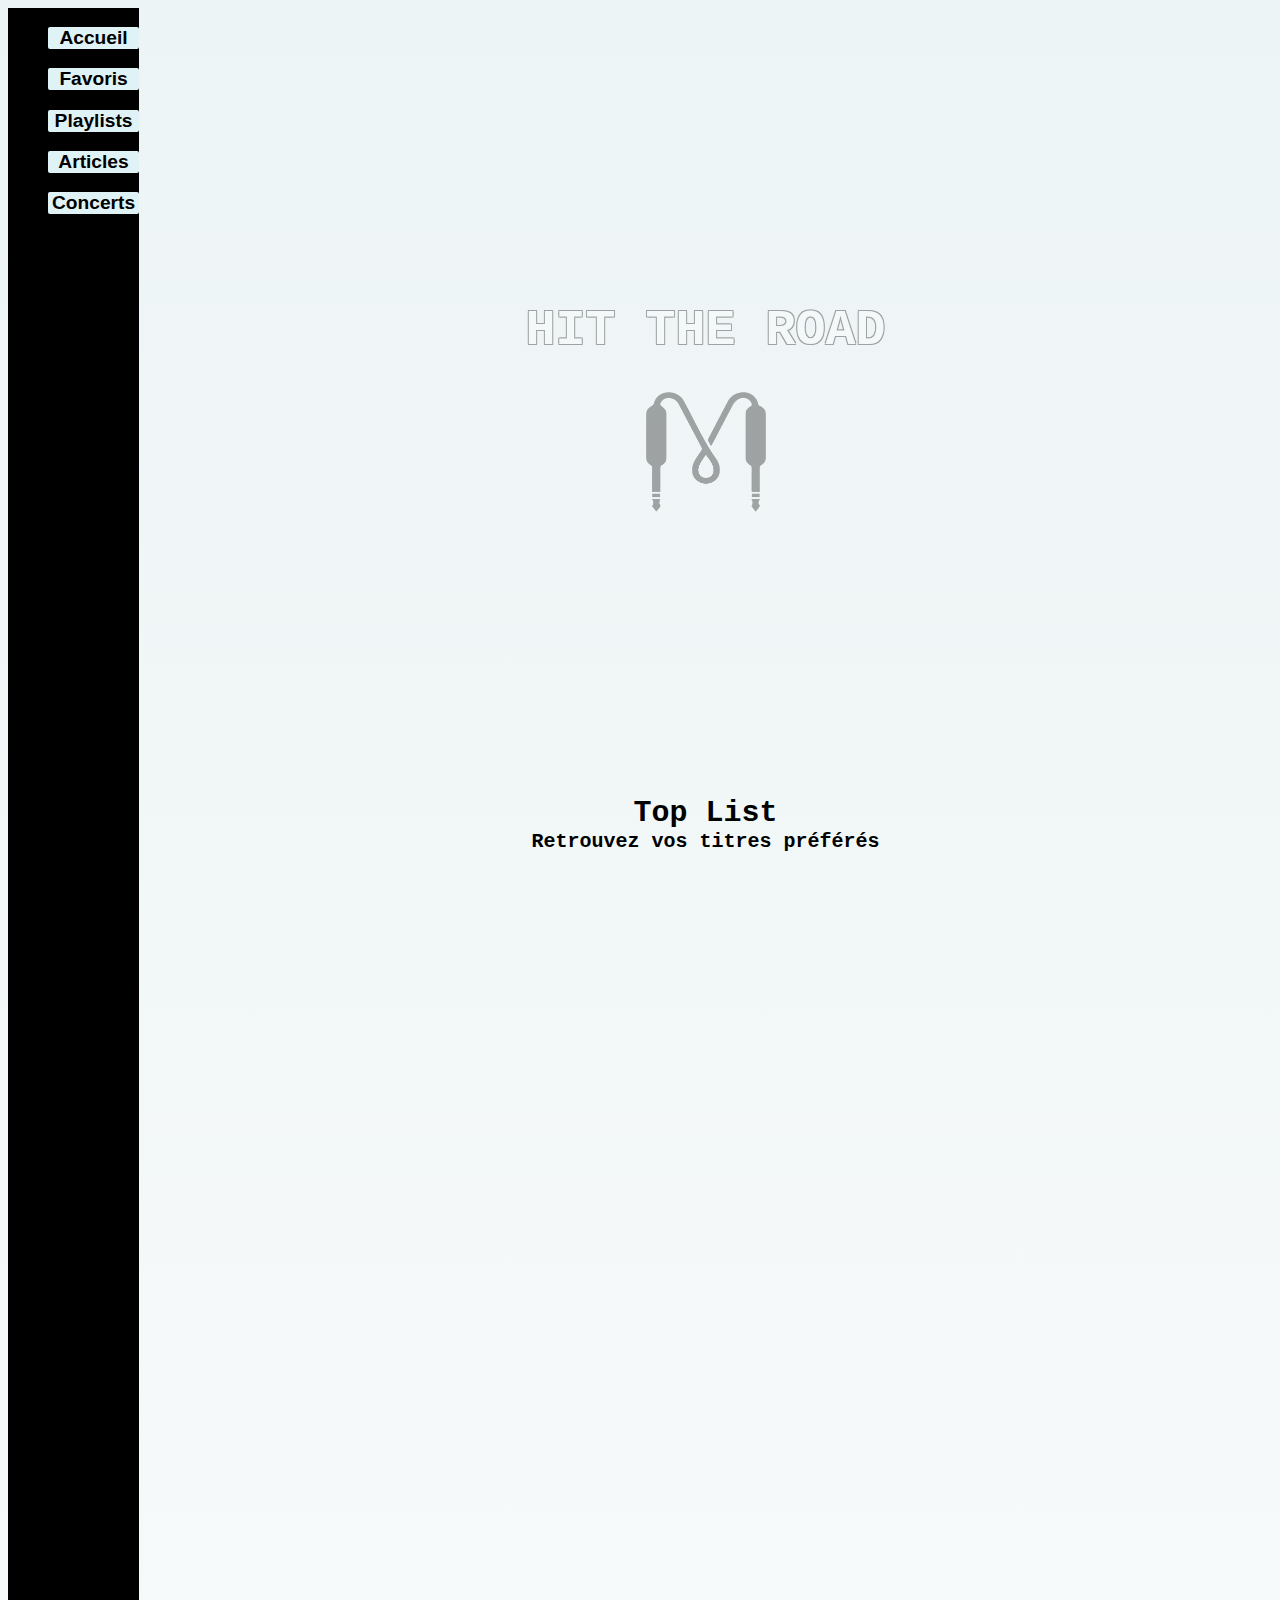
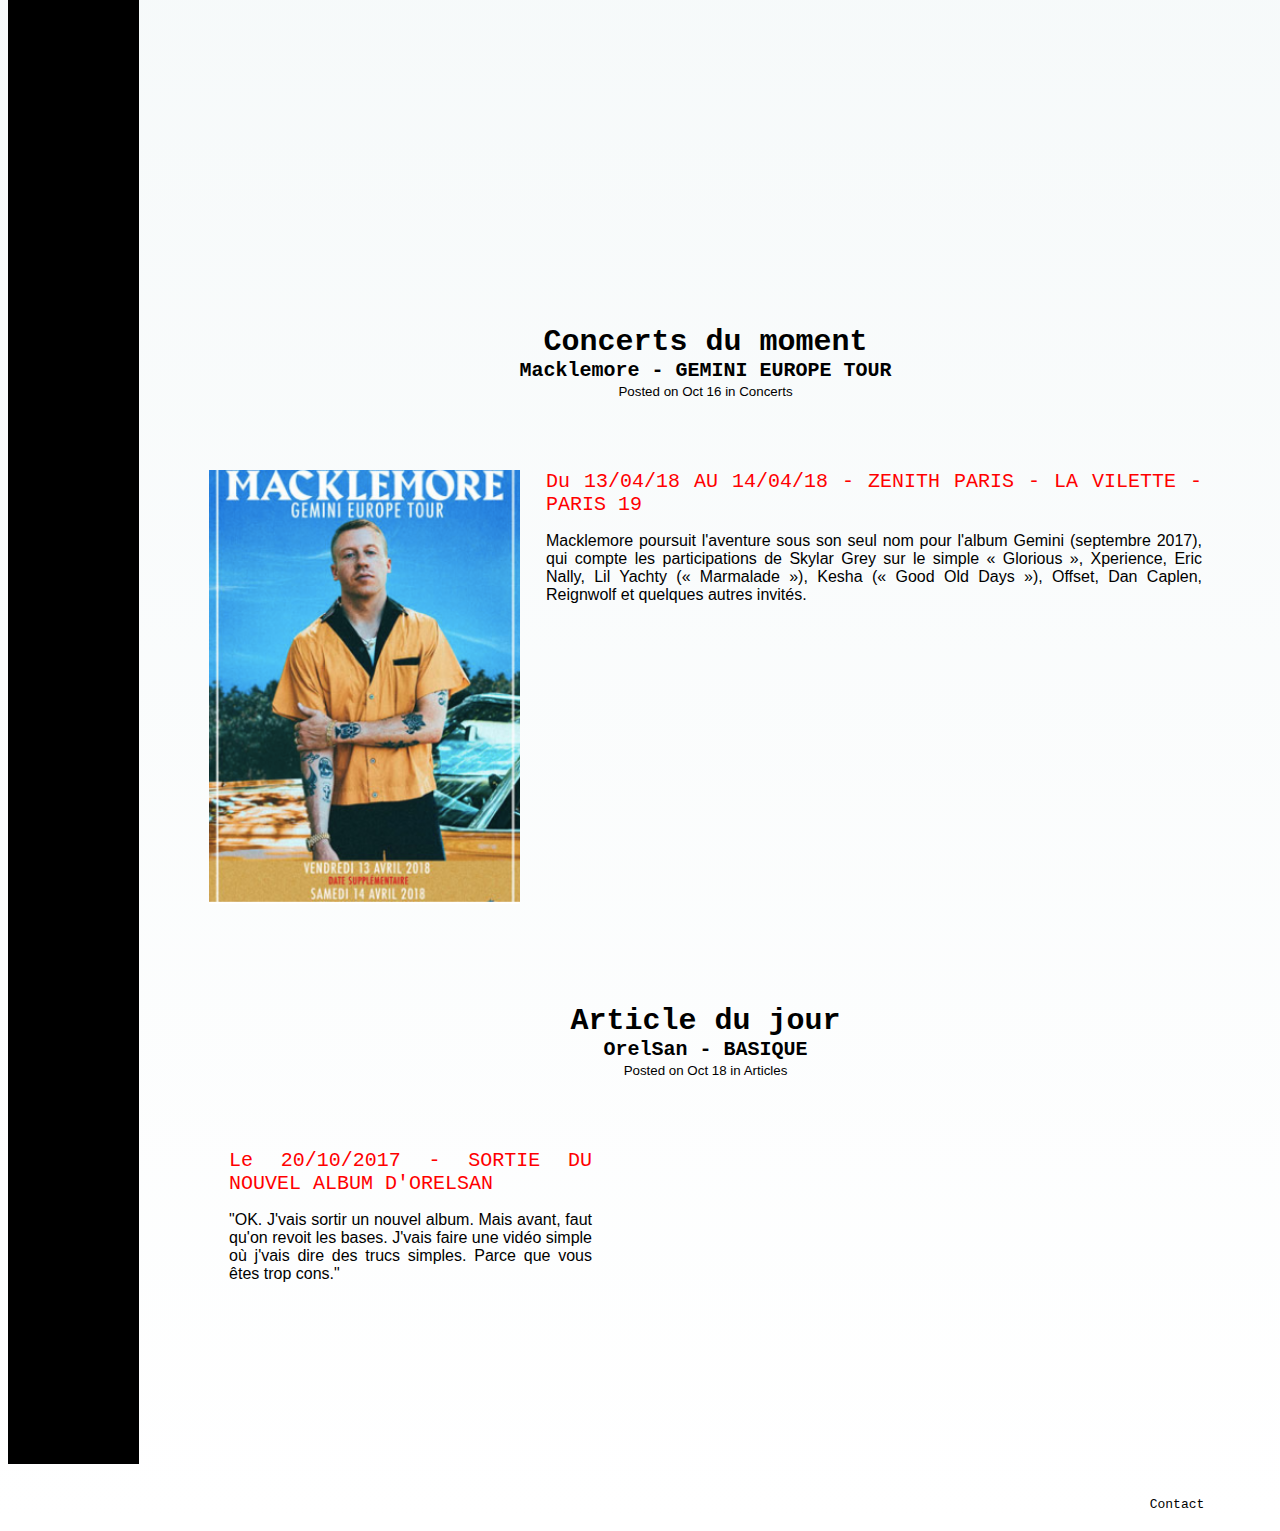
<file: index.html>
<!DOCTYPE html>
<html>



<head>
  <title>Home</title>
  <meta charset="utf-8">
  <link rel="stylesheet" type="text/css" href="style.css">
  <script src="https://ajax.googleapis.com/ajax/libs/jquery/3.2.1/jquery.min.js"></script>
  <script src="script.js"></script>
</head>




<body>


 <section class="parent">
    <section class="menu">
     <nav class="menu-nav">
        <ul>
          <li class="div-couleur"> <a href="index.html">Accueil</a></li>
        </ul>
        <ul>
          <li class="div-couleur"><a href="Favoris.html">Favoris</a></li>
        </ul>
        <ul>
          <li class="div-couleur"><a href="Playlists.html">Playlists</a></li>
        </ul>
        <ul>
          <li class="div-couleur"><a href="Articles.html">Articles</a></li>
        </ul>
        <ul>
          <li class="div-couleur"><a href="Concerts.html">Concerts</a></li>
        </ul>
      </nav>
      </section>

<section class="everything">

<section class="hit">
  <center><header>
      <h1>
        HIT THE ROAD
  </h1>
      <img src="logo.png" height="120" width="120">
  </header></center>
</section>
<section class="home">
     <article1>
        <h2>Top List</h2>
        <h3>Retrouvez vos titres préférés</h3>
          <iframe src="https://open.spotify.com/embed/track/0tgVpDi06FyKpA1z0VMD4v" width="240" height="320" frameborder="0" allowtransparency="true"></iframe>
          <iframe src="https://open.spotify.com/embed/track/0tKcYR2II1VCQWT79i5NrW" width="240" height="320" frameborder="0" allowtransparency="true"></iframe>
          <iframe src="https://open.spotify.com/embed/track/0CokSRCu5hZgPxcZBaEzVE" width="240" height="320" frameborder="0" allowtransparency="true"></iframe>
          <iframe src="https://open.spotify.com/embed/track/1XRgIKC5TPwo7nWGyKqgG0" width="240" height="320" frameborder="0" allowtransparency="true"></iframe>
          <iframe src="https://open.spotify.com/embed/track/1vVZLmZq8gN8pPCEBLjPvD" width="240" height="320" frameborder="0" allowtransparency="true"></iframe>
          <iframe src="https://open.spotify.com/embed/track/5Z3GHaZ6ec9bsiI5BenrbY" width="240" height="320" frameborder="0" allowtransparency="true"></iframe>
          <iframe src="https://open.spotify.com/embed/track/1OAh8uOEOvTDqkKFsKksCi" width="240" height="320" frameborder="0" allowtransparency="true"></iframe>
          <iframe src="https://open.spotify.com/embed/track/4TDgKpHn8WmW2ut1Ao4uDL" width="240" height="320" frameborder="0" allowtransparency="true"></iframe>
          <iframe src="https://open.spotify.com/embed/track/7HLMq127igZoS2Oj3IFDwa" width="240" height="320" frameborder="0" allowtransparency="true"></iframe>
          <iframe src="https://open.spotify.com/embed/track/2CCRyYr6Eb93ht6u3Y0jNG" width="240" height="320" frameborder="0" allowtransparency="true"></iframe>
          <article id="musiques">
          </article>
      </article1>
    </section>


<article>
</article>

   <section class="titre-article2">
<texte2>

     <h2><a href="/concerts-du-moment">Concerts du moment</a></h2>
        <h3>Macklemore - GEMINI EUROPE TOUR</h3>
        <small>
          Posted on <time datetime="2017-16-18T19:00">Oct 16</time> in <a href="/category/Concerts">Concerts</a>
        </small>
</texte2>
      </section>

 <section class="article2">
<texte3>
    <section class= "texte-article2">
          <texte4> Du 13/04/18 AU 14/04/18 - ZENITH PARIS - LA VILETTE - PARIS 19</texte4>
          <p> Macklemore poursuit l'aventure sous son seul nom pour l'album Gemini (septembre 2017), qui compte les participations de Skylar Grey sur le simple « Glorious », Xperience, Eric Nally, Lil Yachty (« Marmalade »), Kesha (« Good Old Days »), Offset, Dan Caplen, Reignwolf et quelques autres invités.

   </section>
      <iframe src="https://open.spotify.com/embed/track/0CokSRCu5hZgPxcZBaEzVE" width="200" height="280" frameborder="0" allowtransparency="true"></iframe>
</texte3>
    <section class= "image-article2">
            <img src="macklemore.png" alt="Macklemore"/>

   </section>


</section>


<section class="titre-article3">
<texte2>

 <h2><a href="/article-du-jour">Article du jour</a></h2>
    <h3>OrelSan - BASIQUE</h3>
    <small>
      Posted on <time datetime="2017-10-18T19:00">Oct 18</time> in <a href="/category/Articles">Articles</a>
    </small>
</texte2>
  </section>

<section class="article3">
  <section class= "video-article3">
      <iframe width="560" height="315" src="https://www.youtube.com/embed/2bjk26RwjyU" frameborder="0" allowfullscreen></iframe>
  </section>

<texte3>
<section class= "texte-article3">
      <texte4> Le 20/10/2017 - SORTIE DU NOUVEL ALBUM D'ORELSAN</texte4>
      <p> "OK. J'vais sortir un nouvel album. Mais avant, faut qu'on revoit les bases. J'vais faire une vidéo simple où j'vais dire des trucs simples. Parce que vous êtes trop cons."</p>
</section>

</texte3>


</section>



</section>
</section>




<footer>
  <nav class="menu-nav">
    <ul>
      <li class="btn"><a href="html/Contact.html">Contact</a></li>
    </ul>
  </nav>
</footer>

</body>

</div>

</html>
</file>
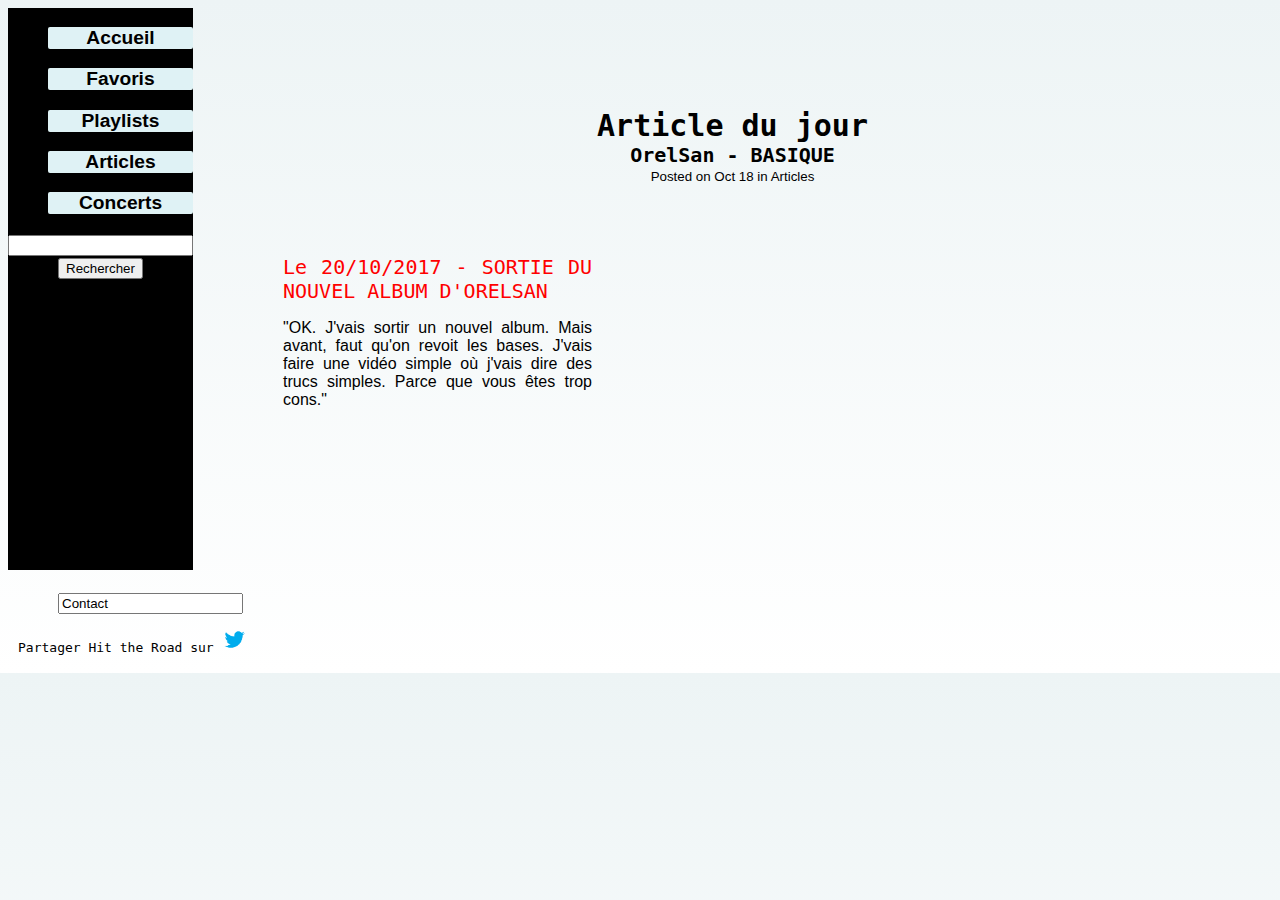
<file: articles.html>
<!DOCTYPE html>
<html>



<head>
  <link rel="icon" type="image/png" href="logo_petit.png"/>
    <title>HOME | HIT THE ROAD

    </title>
  <meta charset="utf-8">
  <link rel="stylesheet" type="text/css" href="style.css">
      <script src="https://ajax.googleapis.com/ajax/libs/jquery/3.2.1/jquery.min.js"></script>
      <script src="script.js"></script>


</head>




<body>


 <section class="parent">
    <section class="menu">
     <nav class="menu-nav">
        <ul>
          <li class="div-couleur"> <a href="index.html">Accueil</a></li>
        </ul>
        <ul>
          <li class="div-couleur"><a href="Favoris.html">Favoris</a></li>
        </ul>
        <ul>
          <li class="div-couleur"><a href="Playlists.html">Playlists</a></li>
        </ul>
        <ul>
          <li class="div-couleur"><a href="articles.html">Articles</a></li>
        </ul>
        <ul>
          <li class="div-couleur"><a href="concerts.html">Concerts</a></li>
        </ul>
      </nav>
        <div class="td-header-menu-search">
          <div class="td-search-btns-wrap">
            <a id="td-header-search-button" href="#" role="button" class="dropdown-toggle " data-toggle="dropdown"><i class="td-icon-search"></i></a>
            <a id="td-header-search-button-mob" href="#" role="button" class="dropdown-toggle " data-toggle="dropdown"><i class="td-icon-search"></i></a>
        </div>

       <div class="td-search-box-wrap">
            <div class="td-drop-down-search" aria-labelledby="td-header-search-button">
                <form method="get" class="td-search-form" action="file:///Users/theo/Documents/GitHub/CodeCamp/index.html">
                    <div role="search" class="td-head-form-search-wrap">
                        <input id="td-header-search" type="text" value="" name="s" autocomplete="off">
                        <input class="wpb_button wpb_btn-inverse btn" type="submit" id="td-header-search-top" value="Rechercher">
                    </div>
                </form>
                <div id="td-aj-search"></div>
            </div>
        </div>
    </div>
      </section>

<section class="everything">




<section class="titre-article3">
<texte2>

 <h2><a href="/article-du-jour">Article du jour</a></h2>
    <h3>OrelSan - BASIQUE</h3>
    <small>
      Posted on <time datetime="2017-10-18T19:00">Oct 18</time> in <a href="/category/Articles">Articles</a>
    </small>
</texte2>
  </section>

<section class="article3">
  <section class= "video-article3">
      <iframe width="560" height="315" src="https://www.youtube.com/embed/2bjk26RwjyU" frameborder="0" allowfullscreen></iframe>
  </section>

<texte3>
<section class= "texte-article3">
      <texte4> Le 20/10/2017 - SORTIE DU NOUVEL ALBUM D'ORELSAN</texte4>
      <p> "OK. J'vais sortir un nouvel album. Mais avant, faut qu'on revoit les bases. J'vais faire une vidéo simple où j'vais dire des trucs simples. Parce que vous êtes trop cons."</p>
</section>

</texte3>


</section>



</section>
</section>





<footer>
  <nav class="menu-nav">
    <ul>
      <input class="contact" value="Contact" onclick="parent.location='mailto:theohamon9@gmail.com?subject=Objet du courrier'">
    </ul>
  </nav>

  <a class="twitter" href="https://twitter.com/share?url=https://theohamon.github.io/CodeCamp/">Partager Hit the Road sur  <img src="LogoTwi.png" height="25" width="25"></a>
</footer>

</body>


</html>
</file>
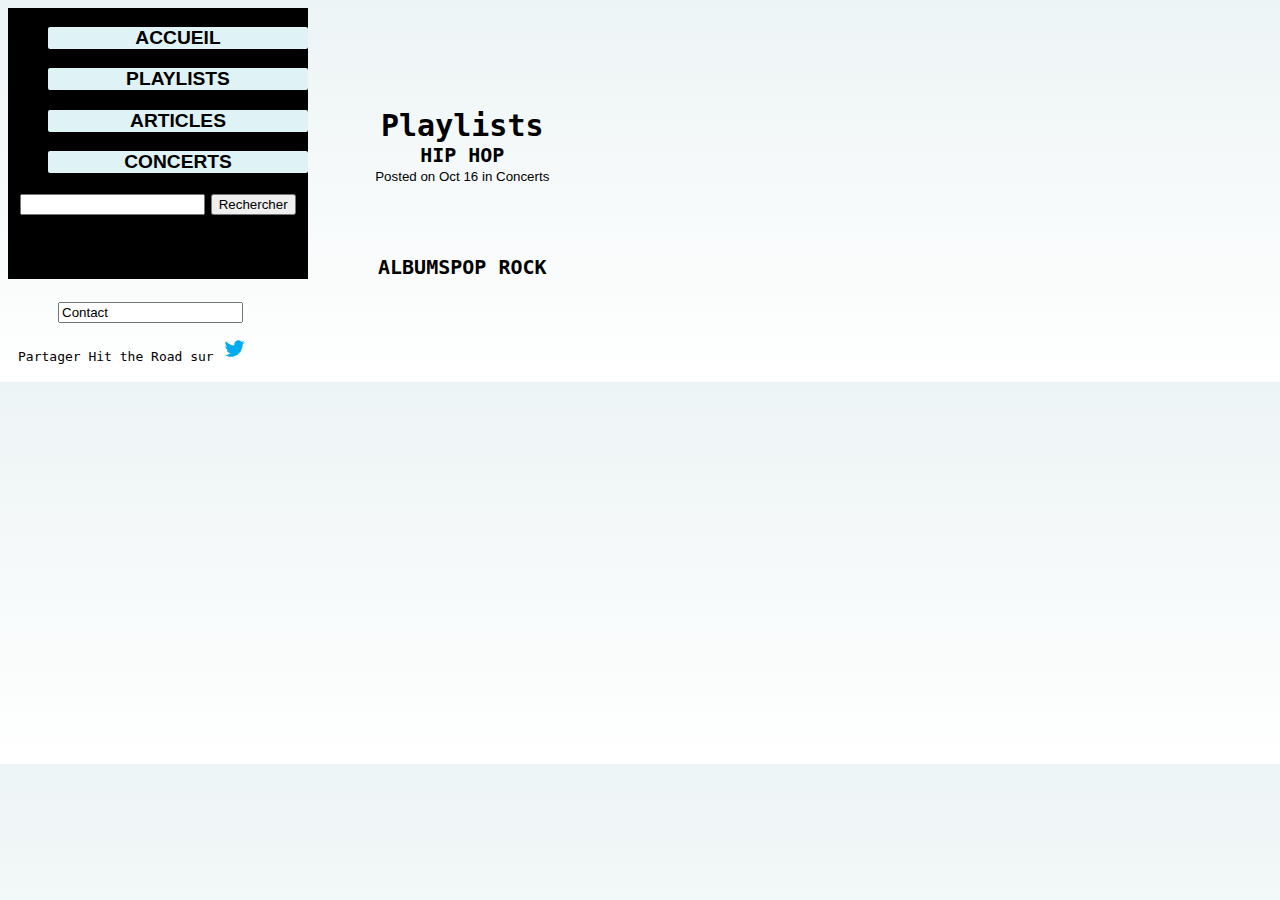
<file: playlists.html>
<!DOCTYPE html>
<html>


<!-- Logo et nom du siteweb -->

 <head>
    <link rel="icon" type="image/png" href="logo_petit.png"/>
    <title>PLAYLISTS | HIT THE ROAD</title>
    <meta charset="utf-8">
    <link rel="stylesheet" type="text/css" href="style.css">
    <script src="https://ajax.googleapis.com/ajax/libs/jquery/3.2.1/jquery.min.js"></script>
    <script src="script.js"></script>
  </head>


 <body>
    <section class="parent">
    <section class="menu">

     <nav class="menu-nav">
        <ul><li class="div-couleur"><a href="index.html">ACCUEIL</a></li></ul>
        <ul><li class="div-couleur"><a href="playlists.html">PLAYLISTS</a></li></ul>
        <ul><li class="div-couleur"><a href="articles.html">ARTICLES</a></li></ul>
        <ul><li class="div-couleur"><a href="concerts.html">CONCERTS</a></li></ul>
      </nav>

     <div class="td-header-menu-search">
      <div class="td-search-btns-wrap">
          <a id="td-header-search-button" href="#" role="button" class="dropdown-toggle " data-toggle="dropdown"><i class="td-icon-search"></i></a>
          <a id="td-header-search-button-mob" href="#" role="button" class="dropdown-toggle " data-toggle="dropdown"><i class="td-icon-search"></i></a>
      </div>

     <div class="td-search-box-wrap">
      <div class="td-drop-down-search" aria-labelledby="td-header-search-button">
          <form method="get" class="td-search-form" action="file:///Users/elvanunal/Documents/GitHub/codecamp/index.html">
        <div role="search" class="td-head-form-search-wrap">
                        <input id="td-header-search" type="text" value="" name="s" autocomplete="off">
                        <input class="wpb_button wpb_btn-inverse btn" type="submit" id="td-header-search-top" value="Rechercher">
                    </div>
                </form>
                <div id="td-aj-search"></div>
            </div>
        </div>
    </div>
      </section>

<section class="everything">









<!-- PLAYLIST 1 -  -->

 <section class="titre-article2">
<texte2>

   <h2><a href="/concerts-du-moment">Playlists</a></h2>
        <h3>HIP HOP</h3>
        <small>
          Posted on <time datetime="2017-16-18T19:00">Oct 16</time> in <a href="/category/Concerts">Concerts</a>
        </small>
</texte2>
      </section>

<section class="article2">

  <div class="row" id="playlists">
</div>

<h3>POP ROCK</h3>

<div class="row" id="playlists2">
</div>

<h3>ALBUMS</h3>

  <div class="row" id="albums">
  </div>




</section>






</section>


</section>







<!-- Bas de page -->

 <footer>
    <nav class="menu-nav">
    <ul>
    <input class="contact" value="Contact" onclick="parent.location='mailto:theohamon9@gmail.com?subject=Objet du courrier'">
    </ul>
    </nav>
    <a class="twitter" href="https://twitter.com/share?url=https://elvanunal.github.io/codecamp/">Partager Hit the Road sur  <img src="LogoTwi.png" height="25" width="25"></a>
  </footer>

</body>
</html>
</file>
<file: style.css>
html {
  font-family: sans-serif;
}

body {
background: linear-gradient(#EDF4F5 , white );
weight: 100%;
font-family: inherit;
font-size: medium;
}


h1 {
  color:white;
  font-family: monospace;
  font-weight: bolder;
  font-size: 50px;
  text-shadow: #000000 1px 1px, #000000 -1px 1px, #000000 -1px -1px, #000000 1px -1px;

}

h2 {
  color:black;
  font-family: monospace;
  font-weight: bolder;
  font-size: 30px;
  margin: 0px;
}

h3 {
  color:black;
  font-family: monospace;
  font-size: 20px;
  margin:0px;
}

texte4 {
  color: red;
  font-family: monospace;
  font-size: 20px;
  margin:0px;
}

a {
   text-decoration: none;
   color: black;
   font-style: none;
}

p {
  font-size: 16px
}


nav.menu-nav ul li.btn{
  width: 150px;
  weight: 100%;
        float: right;
    display: block;
  text-align: center;
    background-blend-mode: darken;
    padding: 10px;
}


.menu {
  width: 100%;
  font-weight: bolder;
  font-size: larger;
      text-align: center;
      width: 300px;
      weight:250px;
      background: black;
}




.div-couleur {
    background: #DFF2F5 ;
    border-radius:2px;
    -moz-transition: all .5s;
}
.div-couleur:hover {
    background: #72B7C1 ;
    border-radius: 50px;
}

.hit {
  padding:260px;
}

.home {
  display: flex;
  justify-content: center;
  text-align:center;
  padding-top: 20px;
}

.parent {
  display:flex;
}










.article2 {
  display: flex;
  flex-direction: row-reverse;
  padding-top: 70px;
  text-align: justify;
  margin-left: 70px;
  margin-right: 70px;
}

.image-article2 {
  display:flex;
  justify-content: row-reverse;
  padding-right: 50px;
}


.titre-article2 {
  display: flex;
  justify-content: center;
  text-align:center;
  padding-top: 100px;
}




.article3 {
  display: flex;
  flex-direction: row-reverse;
  padding-top: 70px;
  text-align: justify;
  margin-left: 20px;
  margin-right: 50px;
}

.video-article3 {
  display:flex;
  justify-content: row-reverse;
}


.titre-article3 {
  display: flex;
  justify-content: center;
  text-align:center;
  padding-top: 100px;
}

.texte-article3 {
  padding-left: 70px;
  padding-right: 70px;
}






footer {
    background-color: linear-gradient(white , #21748A ) ;
    padding: 10px;
  font-family: monospace;
}
</file>
